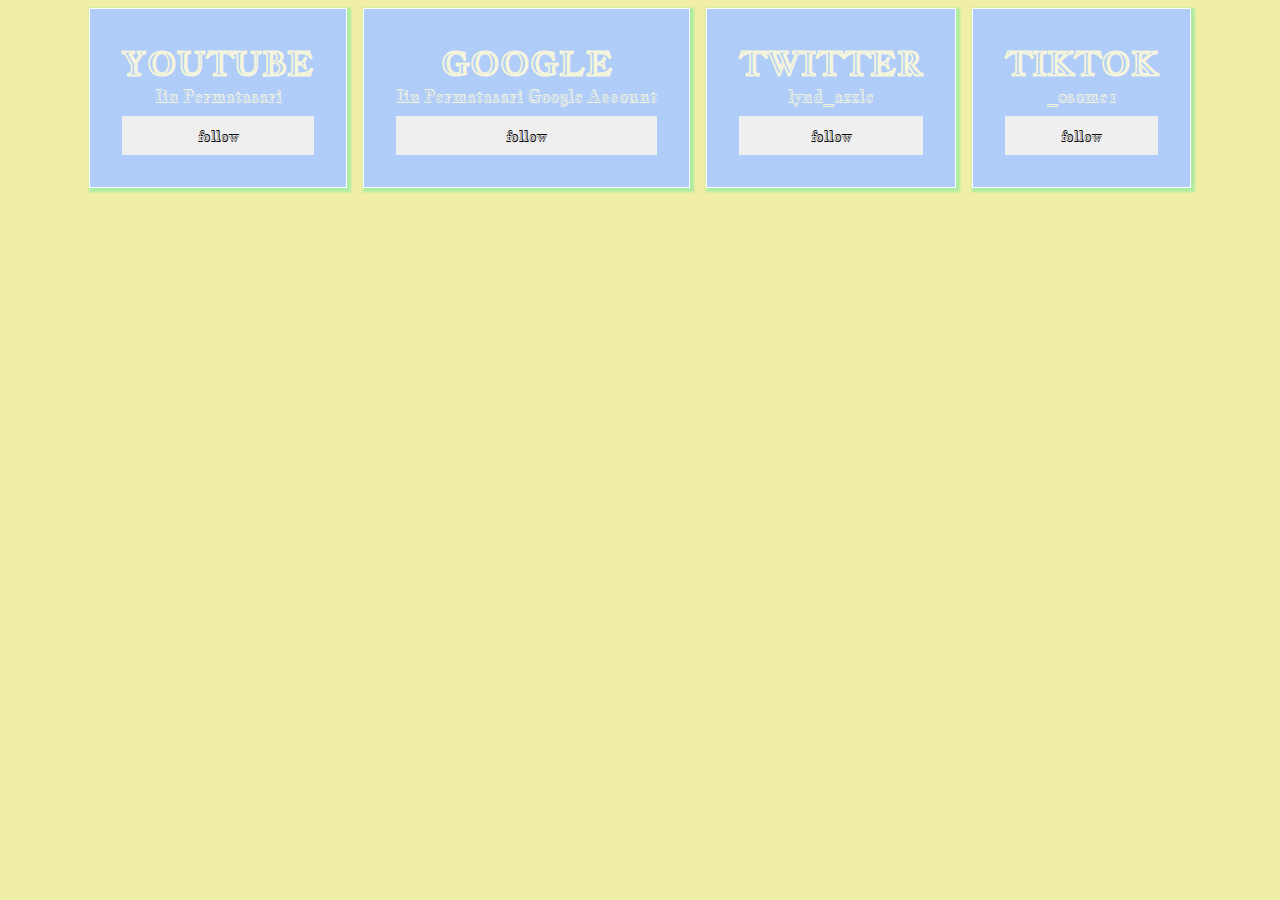
<file: part 2/index.html>
<!DOCTYPE html>
<html lang="en">
    <head>
        <meta charset="UTF-8">
        <meta http-equiv="X-UA-Compatible" content="IE=edge">
        <meta name="viewport" content="width=device-width, initial-scale=1.0">
        <title>PART 2</title>
        <link rel="stylesheet" href="style.css" />
        <link rel="preconnect" href="https://fonts.googleapis.com">
<link rel="preconnect" href="https://fonts.gstatic.com" crossorigin>
<link href="https://fonts.googleapis.com/css2?family=Jacques+Francois+Shadow&display=swap" rel="stylesheet">
<link rel="stylesheet" href="https://cdnjs.cloudflare.com/ajax/libs/font-awesome/6.6.0/css/all.min.css" integrity="sha512-Kc323vGBEqzTmouAECnVceyQqyqdsSiqLQISBL29aUW4U/M7pSPA/gEUZQqv1cwx4OnYxTxve5UMg5GT6L4JJg==" crossorigin="anonymous" referrerpolicy="no-referrer" />
    </head>
    <body >
        <div class="container">
            <div class="wrapper">
                <div class="card text-center">
                    <h1 class="title"> YOUTUBE</h1>
                    <i class="fa-brands fa-youtube icons"></i>
                    <p class="description">Iin Permatasari</p>
                    <button class="btn">follow</bottom>
                </div>
                <div class="card text-center">
                    <h1 class="title">GOOGLE</h1>
                    <i class="fa-brands fa-google icons"></i>
                    <p class="description">Iin Permatasari Google Account</p>
                    <button class="btn">follow</bottom>
                </div>
                
                <div class="card text-center">
                    <h1 class="title">TWITTER</h1>
                    <i class="fa-brands fa-twitter icons"></i>
                    <p class="description">lynd_azzle</p>
                    <button class="btn">follow</bottom>
                </div>
                <div class="card text-center">
                    <h1 class="title">TIKTOK</h1>
                    <i class="fa-brands fa-tiktok icons"></i>
                    <p class="description">_0some1</p>
                    <button class="btn">follow</bottom>
                </div>
            </div>
      </div>
    </body>
</html>
</file>
<file: part 2/style.css>
*,
html,
 body {
    margin:0;
    padding:0;
        font-family: "Jacques Francois Shadow", serif;
        
      }
      


 :root {
    --bg-primary: rgb(241, 238, 166);
    --bg-secondary: rgb(176, 204, 249);
    --txt-primary: azure;
    --txt-secondary: beige;
    --icons-bg-primary:rgb(198, 243, 180);
    --icons-bg-secondary:rgb(246, 202, 209);
 }
    .container {
    width: 100%;
    height: 100vh;
    background-color:var(--bg-primary)

}

.wrapper {
    display: flex;
    justify-content: center;
    width: 100%;
    height: auto;
   
    
    
    
}

.card {
border: 1px solid white;
background-color:var(--bg-secondary);
color: var(--txt-secondary);
padding: 32px;
margin: 8px;
box-shadow: 2px 2px 2px 2px rgb(172, 237, 161);
}
.text-center {
    text-align:center;
   
}

.title {
    font-size: 2em;
    
}
.icons {
    margin-top: 4px;
    margin-bottom: 4px;

    font-size:24px ;
    color:var(--icons-bg-secondary) ;
}



.description {
    font-size: 0,7em;
    
}
.btn {
    margin-top: 8px;
    padding:10px;
    cursor: pointer;
    border: none;
    width: 100%;
}

.btn:hover {
    background-color:var( --bg-primary) ;
    color:var(--txt-primary);
    -ms-transform: rotate(2deg);
    transform: rotate(2deg);
    transition: .3s ease-in-out;

}
</file>
